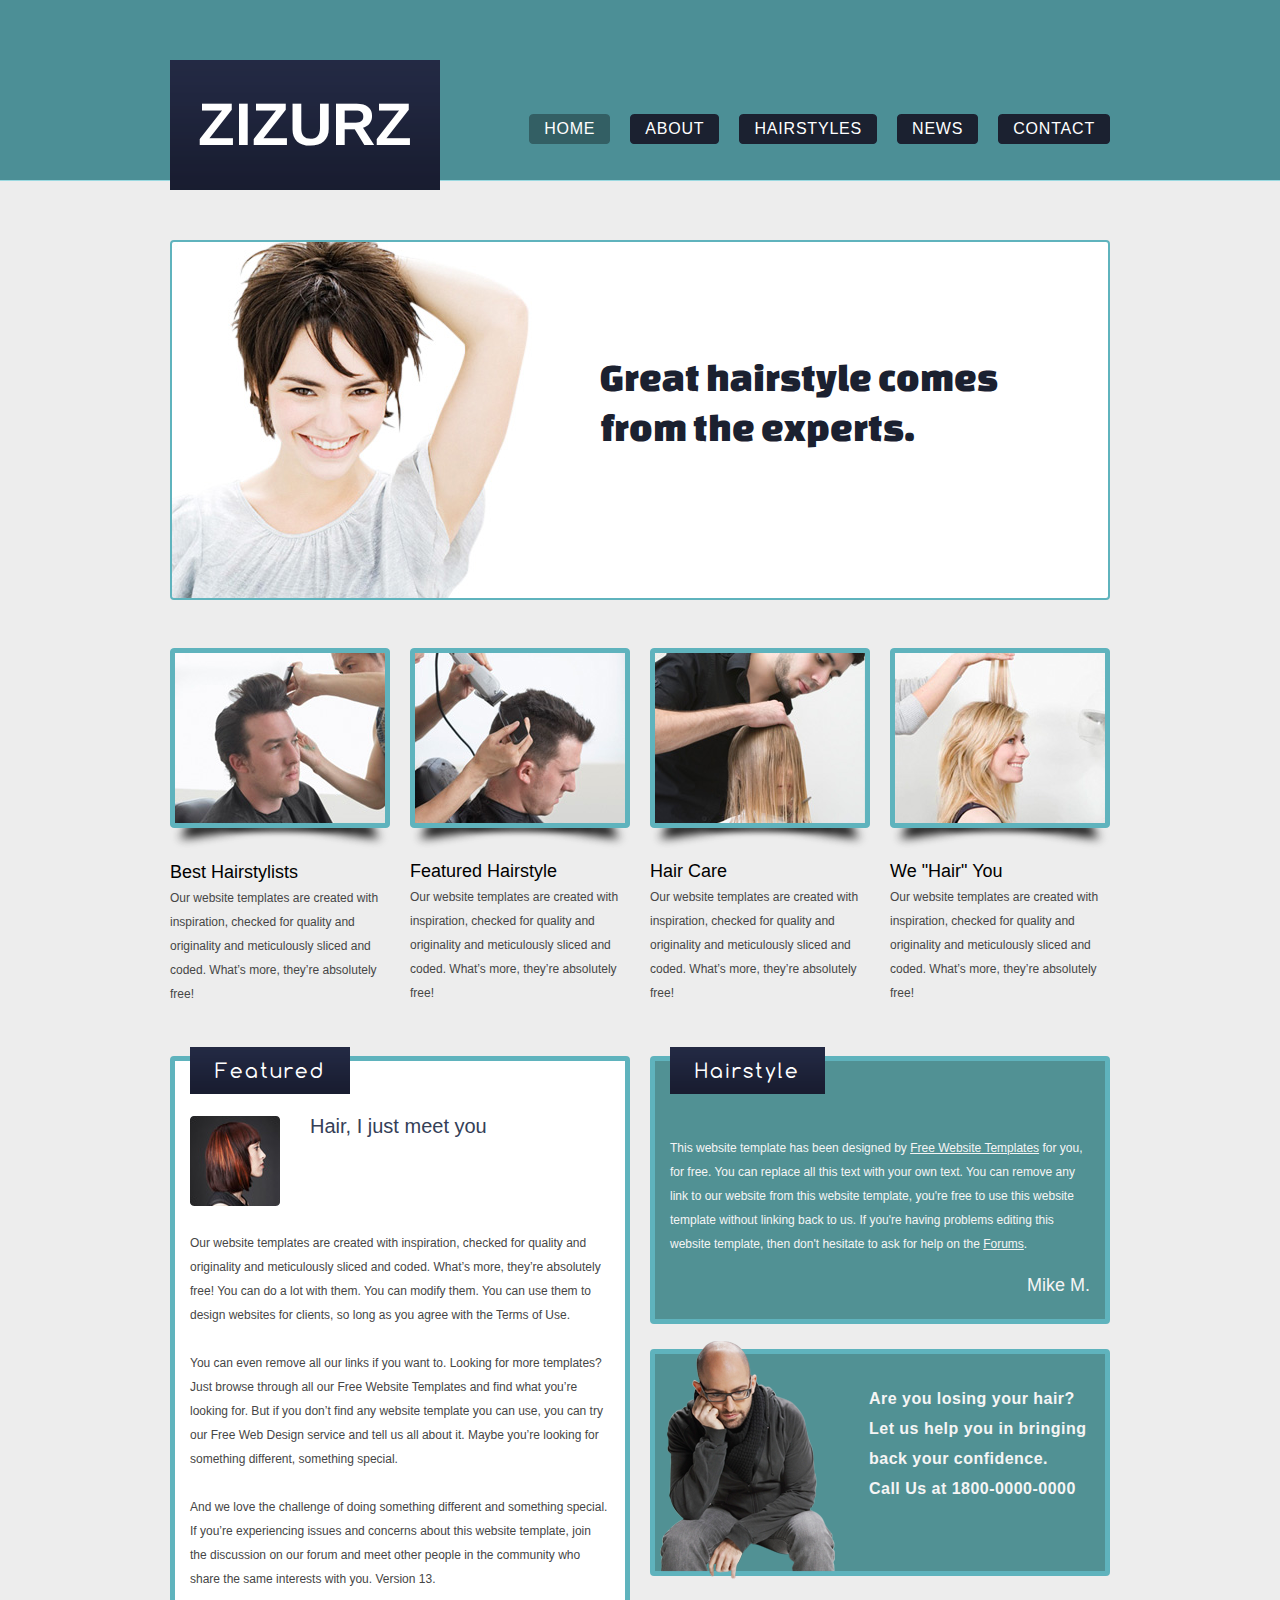
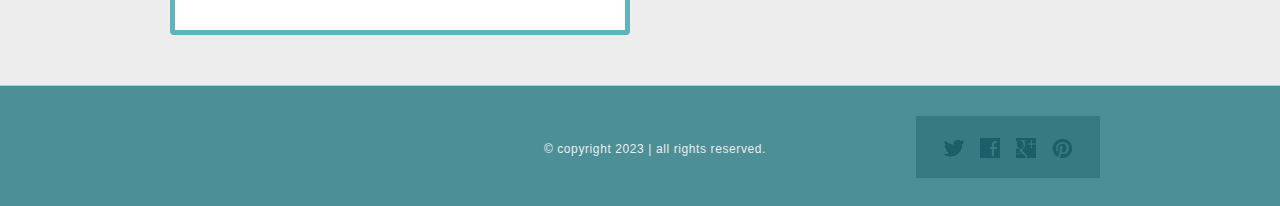
<file: ReviewR/hairstylesalon/index.html>
<!DOCTYPE HTML>
<!-- Website Template by freewebsitetemplates.com -->
<html>
<head>
	<meta charset="UTF-8">
	<title>ZiZurz Website Template</title>
	<link rel="stylesheet" href="css/style.css" type="text/css">
</head>
<body>
	<div id="header">
		<div class="section">
			<div class="logo">
				<a href="index.html">zizurz</a>
			</div>
			<ul>
				<li class="selected">
					<a href="index.html">home</a>
				</li>
				<li>
					<a href="about.html">about</a>
				</li>
				<li>
					<a href="hairstyle.html">hairstyles</a>
				</li>
				<li>
					<a href="news.html">news</a>
				</li>
				<li>
					<a href="contact.html">contact</a>
				</li>
			</ul>
		</div>
		<div class="article">
			<img src="images/great-hairstyle.jpg" alt="">
			<h1>Great hairstyle comes from the experts.</h1>
		</div>
	</div>
	<div id="body">
		<ul>
			<li>
				<a href="hairstyle.html"><img src="images/hairstyle17.jpg" alt=""></a>
				<b>best hairstylists</b>
				<p>
					Our website templates are created with inspiration, checked for quality and originality and meticulously sliced and coded. What’s more, they’re absolutely free!
				</p>
			</li>
			<li>
				<a href="hairstyle.html"><img src="images/hairstyle18.jpg" alt=""></a>
				<b>featured hairstyle</b>
				<p>
					Our website templates are created with inspiration, checked for quality and originality and meticulously sliced and coded. What’s more, they’re absolutely free!
				</p>
			</li>
			<li>
				<a href="hairstyle.html"><img src="images/hairstyle19.jpg" alt=""></a>
				<b>hair care</b>
				<p>
					Our website templates are created with inspiration, checked for quality and originality and meticulously sliced and coded. What’s more, they’re absolutely free!
				</p>
			</li>
			<li>
				<a href="hairstyle.html"><img src="images/hairstyle20.jpg" alt=""></a>
				<b>we "hair" you</b>
				<p>
					Our website templates are created with inspiration, checked for quality and originality and meticulously sliced and coded. What’s more, they’re absolutely free!
				</p>
			</li>
		</ul>
		<div>
			<div class="featured">
				<h2>featured</h2>
				<img src="images/featured.jpg" alt="">
				<h3>Hair, I just meet you</h3>
				<p>
					Our website templates are created with inspiration, checked for quality and originality and meticulously sliced and coded. What’s more, they’re absolutely free! You can do a lot with them. You can modify them. You can use them to design websites for clients, so long as you agree with the Terms of Use.
				</p>
				<p>
					You can even remove all our links if you want to. Looking for more templates? Just browse through all our Free Website Templates and find what you’re looking for. But if you don’t find any website template you can use, you can try our Free Web Design service and tell us all about it. Maybe you’re looking for something different, something special.
				</p>
				<p>
					And we love the challenge of doing something different and something special. If you’re experiencing issues and concerns about this website template, join the discussion on our forum and meet other people in the community who share the same interests with you. Version 13.
				</p>
			</div>
			<div class="section">
				<div class="article">
					<h2>hairstyle</h2>
					<p>
						This website template has been designed by <a href="http://www.freewebsitetemplates.com/">Free Website Templates</a> for you, for free. You can replace all this text with your own text. You can remove any link to our website from this website template, you're free to use this website template without linking back to us. If you're having problems editing this website template, then don't hesitate to ask for help on the <a href="http://www.freewebsitetemplates.com/forums/">Forums</a>.
					</p>
					<a href="#">Mike M.</a>
				</div>
				<div class="newsletter">
					<img src="images/skinhead.png" alt="">
					<p>
						Are you losing your hair? Let us help you in bringing back your confidence. <span>Call Us at 1800-0000-0000</span>
					</p>
				</div>
			</div>
		</div>
	</div>
	<div id="footer">
		<div>
			<div class="connect">
				<a href="http://freewebsitetemplates.com/go/twitter/" id="twitter">twitter</a>
				<a href="http://freewebsitetemplates.com/go/facebook/" id="facebook">facebook</a>
				<a href="http://freewebsitetemplates.com/go/googleplus/" id="googleplus">googleplus</a>
				<a href="http://pinterest.com/fwtemplates/" id="pinterest">pinterest</a>
			</div>
			<p>
				&copy; copyright 2023 | all rights reserved.
			</p>
		</div>
	</div>
</body>
</html>
</file>
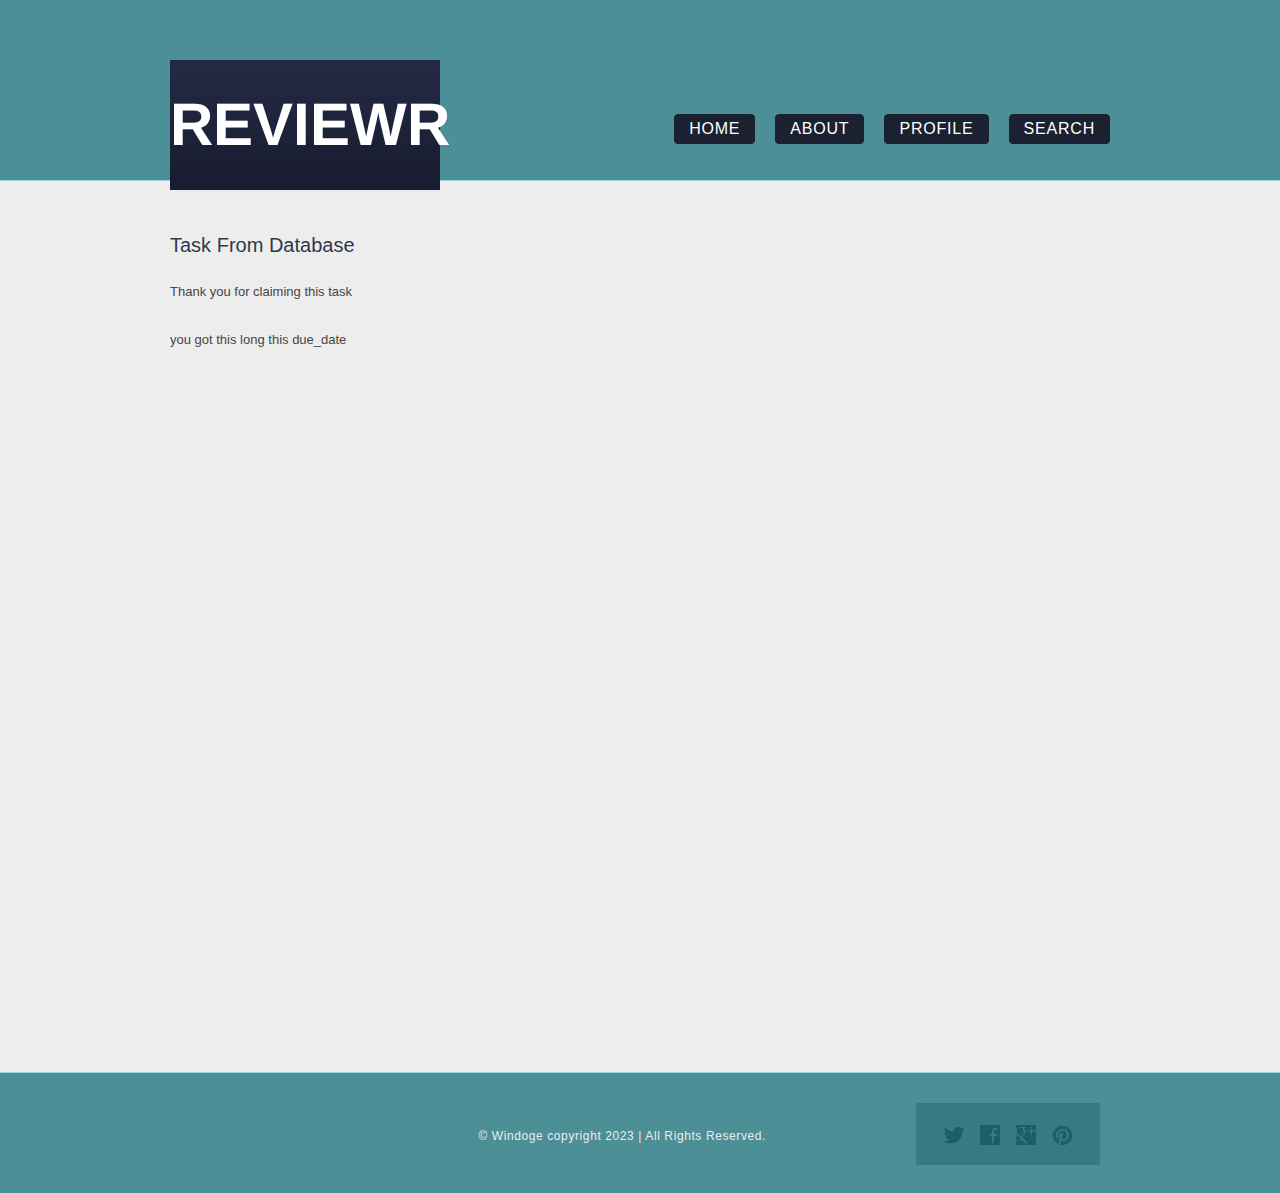
<file: ReviewR/Claimed.html>
<!DOCTYPE html>
<html>
<head>
<meta charset="utf-8" />
<link rel="stylesheet" href="hairstylesalon/css/style.css" type="text/css">
<title>More Details</title>
</head>
<body>
	<div id ="header">
		<div class ="section">
		<div class="logo">
		<a href="index.html">ReviewR</a>
		</div>
		<ul>
			<li>
			<a href="index.html">home</a>
			</li>
			<li>
			<a href="about.html">about</a>
			</li>
			<li>
			<a href="profile.html">profile</a>
			</li>
			<li>
			<a href="Search">Search</a>
			</li>
		</ul>
		</div>
	</div>
	<div id="body">
		<div class = "blog">
			<div class ="content">
				<h3>Task from database</h3>
				<p>Thank you for claiming this task</p>
					<p> you got this long this due_date</p>
					
		</div>
		</div>
	</div>
		<div id="footer">
		<div>
			<div class="connect">
				<a href="http://freewebsitetemplates.com/go/twitter/" id="twitter">twitter</a>
				<a href="https://www.facebook.com/robert.laffan.9?ref=br_rs" id="facebook">facebook</a>
				<a href="http://freewebsitetemplates.com/go/googleplus/" id="googleplus">googleplus</a>
				<a href="http://pinterest.com/fwtemplates/" id="pinterest">pinterest</a>
			</div>
			<p>
				&copy; Windoge copyright 2023 | All Rights Reserved.
			</p>
		</div>
	</div>
		
</body>
</html>
</file>
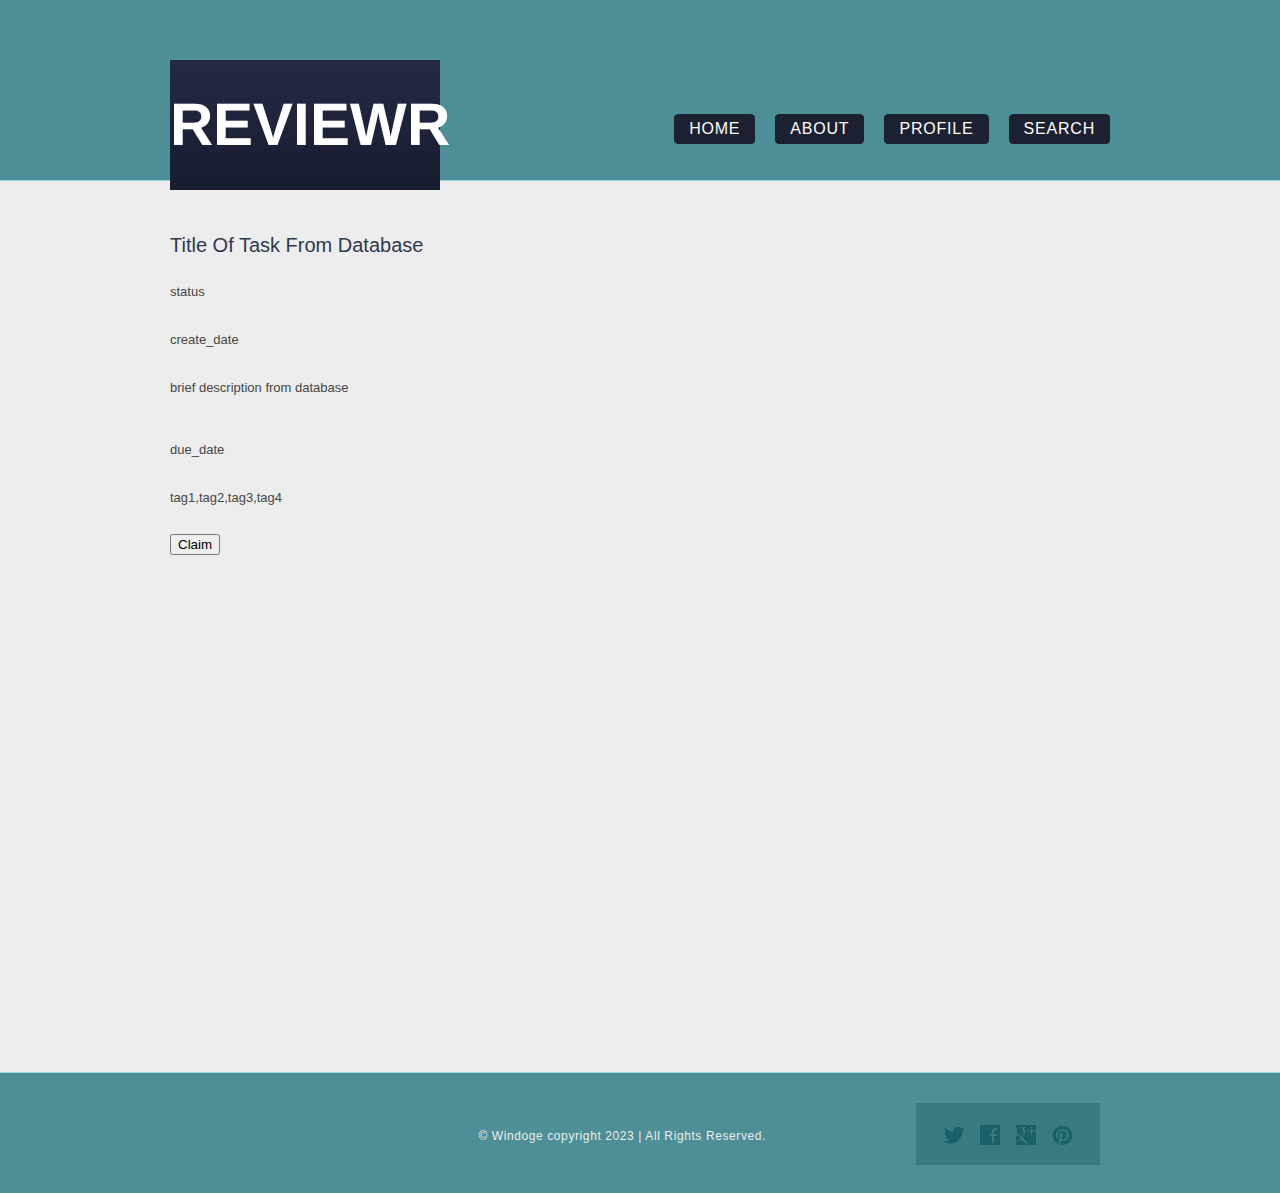
<file: ReviewR/MoreDetails.html>
<!DOCTYPE html>
<html>
<head>
<meta charset="utf-8" />
<link rel="stylesheet" href="hairstylesalon/css/style.css" type="text/css">
<title>More Details</title>
</head>
<body>
	<div id ="header">
		<div class ="section">
		<div class="logo">
		<a href="index.html">ReviewR</a>
		</div>
		<ul>
			<li>
			<a href="index.html">home</a>
			</li>
			<li>
			<a href="about.html">about</a>
			</li>
			<li>
			<a href="profile.html">profile</a>
			</li>
			<li>
			<a href="Search">Search</a>
			</li>
		</ul>
		</div>
	</div>
	<div id="body">
		<div class = "blog">
			<div class ="content">
			<h3>Title of Task from database</h3>
			<p>status</p>
			<p>create_date</p>
			<p>brief description from database</p>
			
			<br>
			<p>due_date</p>
			<p>tag1,tag2,tag3,tag4</p>
			<input name ="Claim" type="submit" value ="Claim">
		</div>
		</div>
	</div>
		<div id="footer">
		<div>
			<div class="connect">
				<a href="http://freewebsitetemplates.com/go/twitter/" id="twitter">twitter</a>
				<a href="https://www.facebook.com/robert.laffan.9?ref=br_rs" id="facebook">facebook</a>
				<a href="http://freewebsitetemplates.com/go/googleplus/" id="googleplus">googleplus</a>
				<a href="http://pinterest.com/fwtemplates/" id="pinterest">pinterest</a>
			</div>
			<p>
				&copy; Windoge copyright 2023 | All Rights Reserved.
			</p>
		</div>
	</div>
		
</body>
</html>
</file>
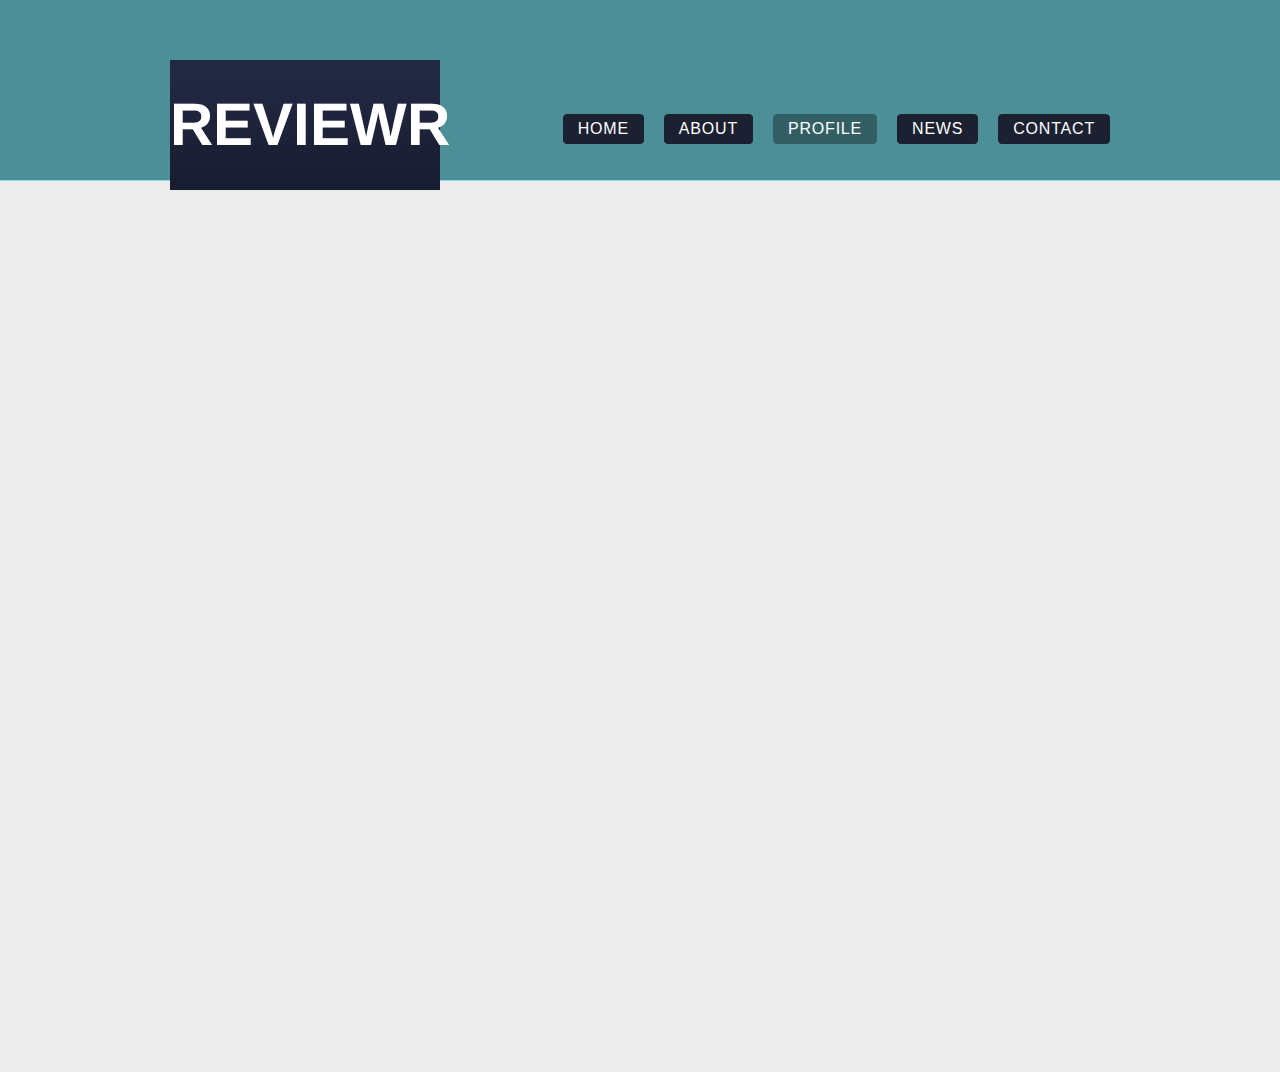
<file: ReviewR/NewFile.html>
<!DOCTYPE html>
<html>
<head>
<meta charset="UTF-8">
<link rel="stylesheet" href="hairstylesalon/css/style.css" type="text/css">
<title>Profile</title>
</head>
<body>
		<div id="header">
		<div class="section">
			<div class="logo">
				<a href="index.html">ReviewR</a>
			</div>
			<ul>
				<li>
					<a href="index.html">home</a>
				</li>
				<li>
					<a href="about.html">about</a>
				</li>
				<li class="selected">
					<a href="hairstyle.html">Profile</a>
				</li>
				<li>
					<a href="news.html">news</a>
				</li>
				<li>
					<a href="contact.html">contact</a>
				</li>
			</ul>
		</div>
	</div>
	<div id ="body">
		<div class="blog">
					
		</div>
	</div>
	
</body>
</html>
</file>
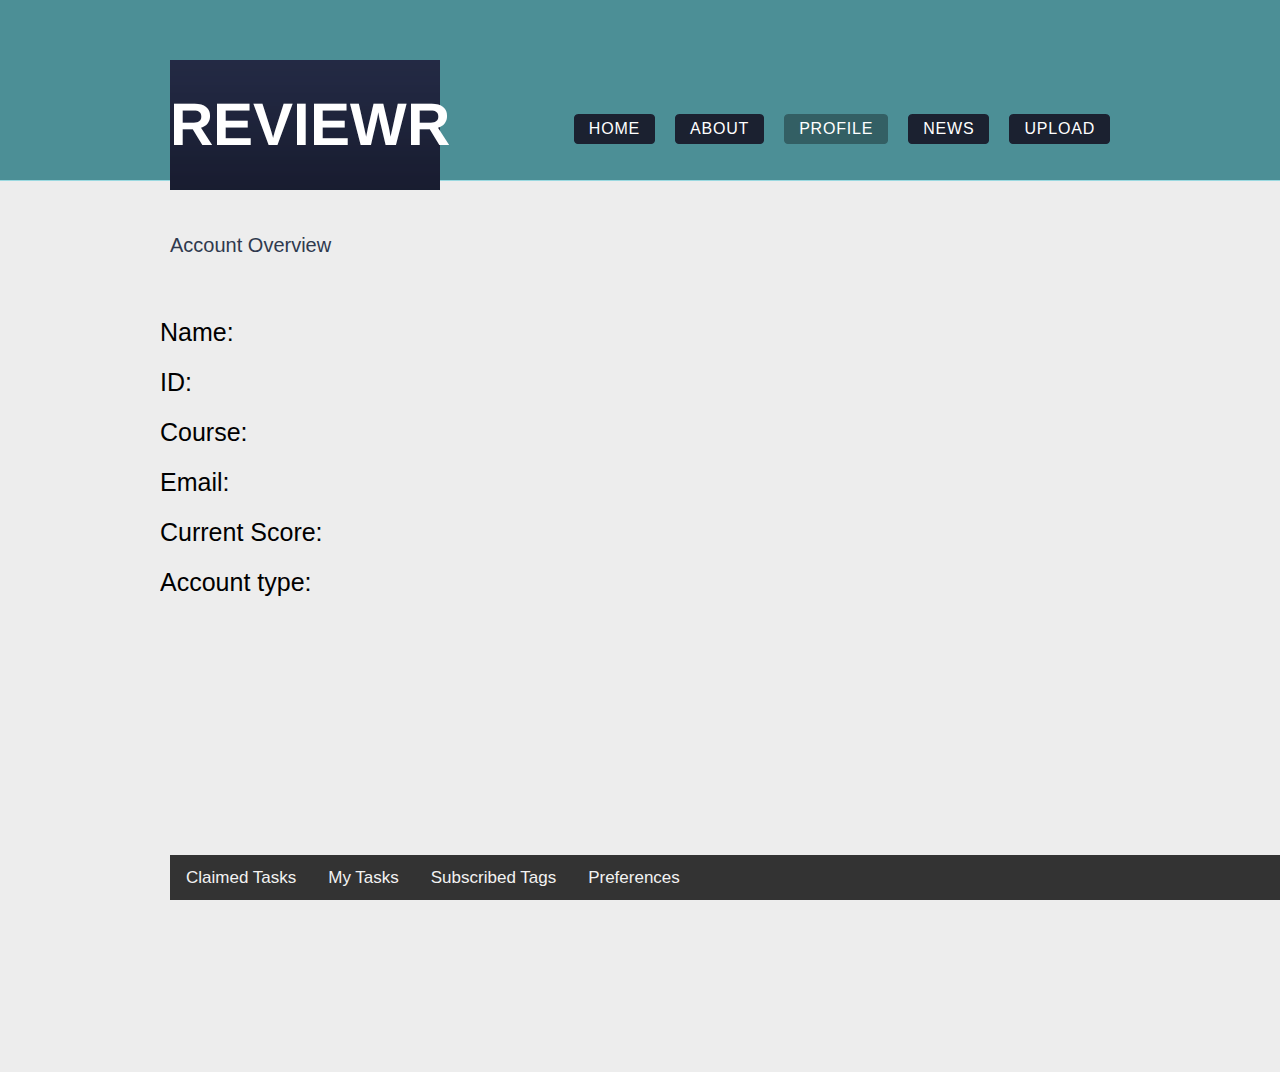
<file: ReviewR/ProfilePage.html>
<!DOCTYPE html>
<html>
<head>
<meta charset="UTF-8">
<link rel="stylesheet" href="hairstylesalon/css/style.css" type="text/css">
<title>Profile</title>
</head>
<body>
		<div id="header">
		<div class="section">
			<div class="logo">
				<a href="index.html">ReviewR</a>
			</div>
			<ul>
				<li>
					<a href="index.html">home</a>
				</li>
				<li>
					<a href="about.html">about</a>
				</li>
				<li class="selected">
					<a href="ProfilePage.html">Profile</a>
				</li>
				<li>
					<a href="news.html">news</a>
				</li>
				<li>
					<a href="UploadPage.html">Upload</a>
				</li>
			</ul>
		</div>
	</div>
	<div id ="body">
		<div class="blog">
			<div class="navbar2">
				  <a href="Profile/ProfilePageTakenTasks.html">Claimed Tasks</a>
				  <a href="#news">My Tasks</a>
				  <a href="#contact">Subscribed Tags</a>
				  <a href="Profile/Preferences.html">Preferences</a>
			</div>
			<h3>Account Overview</h3>
			<p class = "big1">
				Name:
			</p>
			<p class = "big1">
				ID:
			</p>
			<p class = "big1">
				Course:
			</p>
			<p class = "big1">
				Email:
			</p>
			<p class = "big1">
				Current Score:
			</p>
			<p class = "big1">
				Account type:
			</p>
			
		</div>
		</div>
	
</body>
</html>
</file>
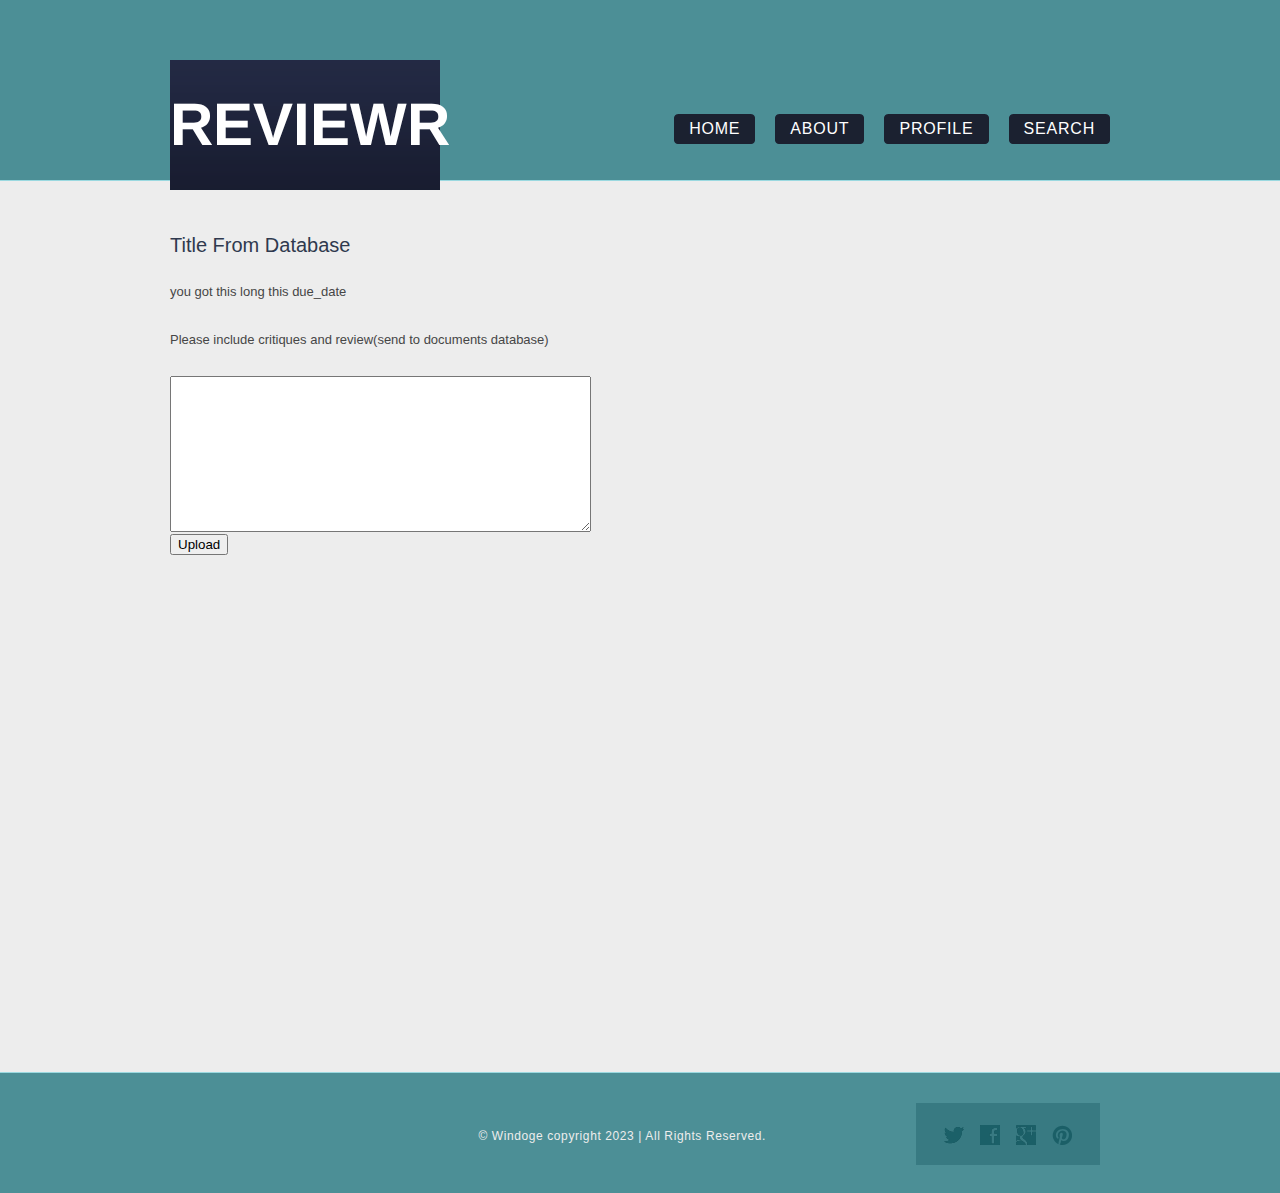
<file: ReviewR/ReviewTask.html>
<!DOCTYPE html>
<html>
<head>
<meta charset="utf-8" />
<link rel="stylesheet" href="hairstylesalon/css/style.css" type="text/css">
<title>Review</title>
</head>
<body>
	<div id ="header">
		<div class ="section">
		<div class="logo">
		<a href="index.html">ReviewR</a>
		</div>
		<ul>
			<li>
			<a href="index.html">home</a>
			</li>
			<li>
			<a href="about.html">about</a>
			</li>
			<li>
			<a href="profile.html">profile</a>
			</li>
			<li>
			<a href="Search">Search</a>
			</li>
		</ul>
		</div>
	</div>
	<div id="body">
		<div class = "blog">
			<div class ="content">
				<h3>Title from database</h3>
					<p> you got this long this due_date</p>
					<p>Please include critiques and review(send to documents database)</p>
					<form action = "review.php" method = "post">
					<textarea rows ="10" cols="50">
					</textarea>
					<br>
					<input name ="Upload" type="submit" value ="Upload">
					</form>
		</div>
		</div>
	</div>
		<div id="footer">
		<div>
			<div class="connect">
				<a href="http://freewebsitetemplates.com/go/twitter/" id="twitter">twitter</a>
				<a href="https://www.facebook.com/robert.laffan.9?ref=br_rs" id="facebook">facebook</a>
				<a href="http://freewebsitetemplates.com/go/googleplus/" id="googleplus">googleplus</a>
				<a href="http://pinterest.com/fwtemplates/" id="pinterest">pinterest</a>
			</div>
			<p>
				&copy; Windoge copyright 2023 | All Rights Reserved.
			</p>
		</div>
	</div>
		
</body>
</html>
</file>
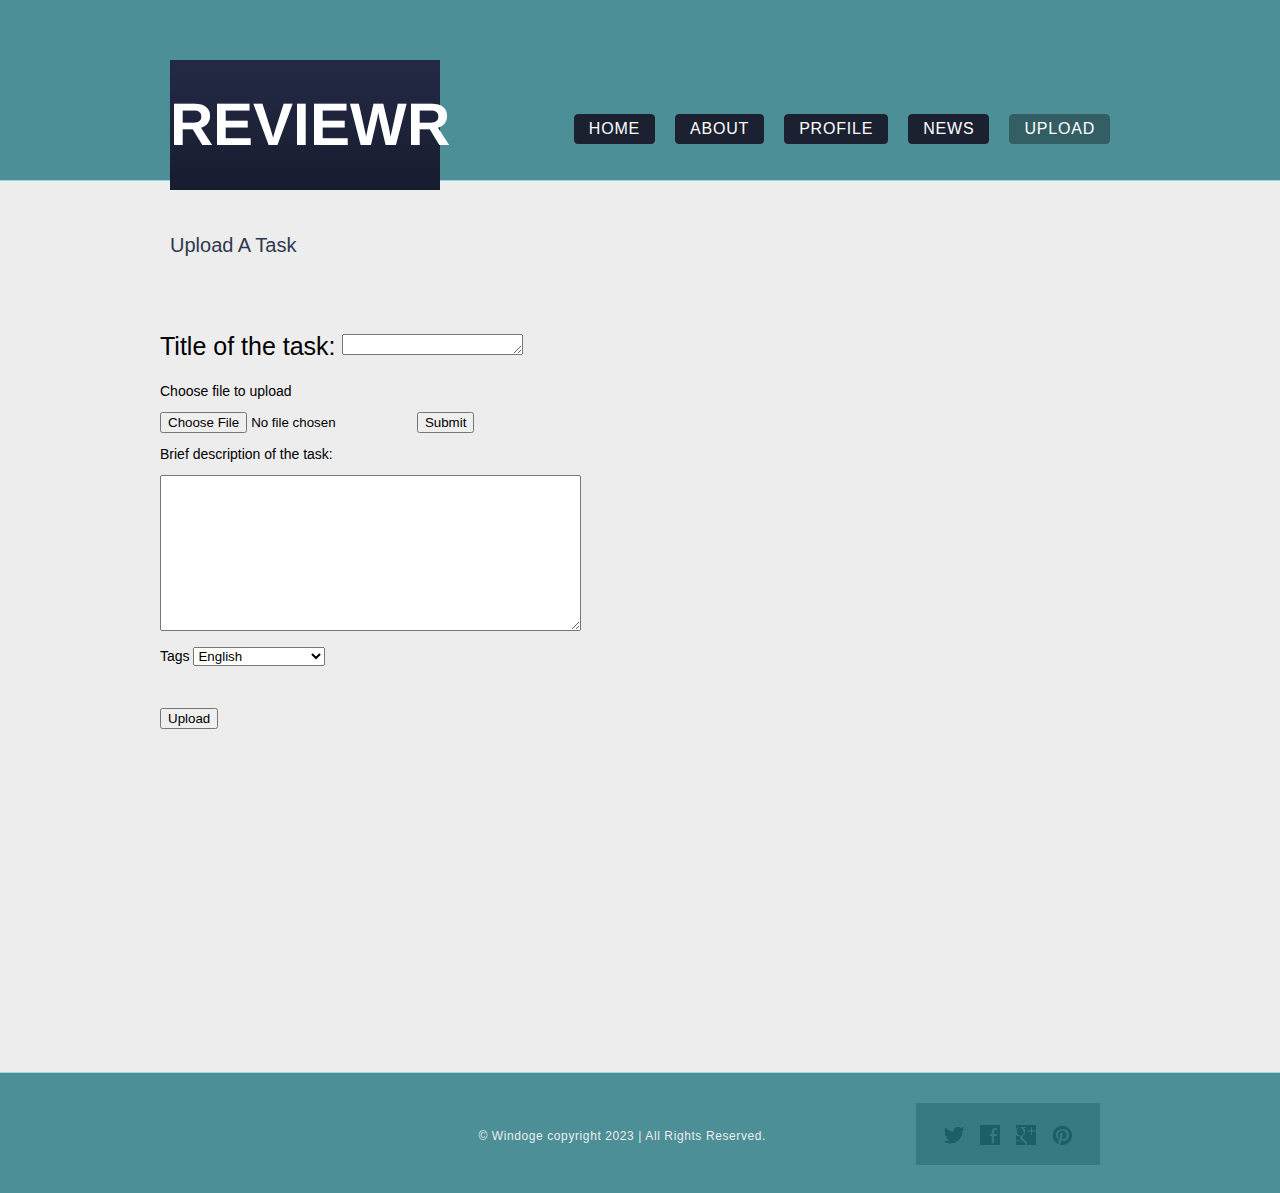
<file: ReviewR/UploadPage.html>
<!DOCTYPE html>
<html>
<head>
<meta charset="UTF-8">
<link rel="stylesheet" href="hairstylesalon/css/style.css" type="text/css">
<title>Upload</title>
</head>
<body>
		<div id="header">
		<div class="section">
			<div class="logo">
				<a href="index.html">ReviewR</a>
			</div>
			<ul>
				<li>
					<a href="index.html">home</a>
				</li>
				<li>
					<a href="about.html">about</a>
				</li>
				<li >
					<a href="ProfilePage.html">Profile</a>
				</li>
				<li>
					<a href="news.html">news</a>
				</li>
				<li class="selected">
					<a href="UploadPage.html">Upload</a>
				</li>
			</ul>
		</div>
	</div>
	<div id ="body">
		<div class="blog">
		<h3>Upload a Task</h3>
		<br>
		<form action ="page.php" method ="post">
		<p class="big1"> Title of the task: <textarea rows ="1" cols="20">
		</textarea></p>
		<p> Choose file to upload</p>
  <input type="file" name="pic" accept="file/*">
  <input type="submit">
		<p> Brief description of the task:</p>
		<textarea rows ="10" cols="50">
		</textarea>
		<p> Tags
				<select>
				  <option value="English">English</option>
				  <option value="Irish">Irish</option>
				  <option value="Computer Science">Computer Science</option>
				  <option value="Business">Business</option>
				</select>
		</p>
		<br>
		<br>
		<input name ="Upload" type="submit" value ="Upload">
		</form>
					
		</div>
	</div>
	<div id="footer">
		<div>
			<div class="connect">
				<a href="http://freewebsitetemplates.com/go/twitter/" id="twitter">twitter</a>
				<a href="https://www.facebook.com/robert.laffan.9?ref=br_rs" id="facebook">facebook</a>
				<a href="http://freewebsitetemplates.com/go/googleplus/" id="googleplus">googleplus</a>
				<a href="http://pinterest.com/fwtemplates/" id="pinterest">pinterest</a>
			</div>
			<p>
				&copy; Windoge copyright 2023 | All Rights Reserved.
			</p>
		</div>
	</div>
</body>
</html>
</file>
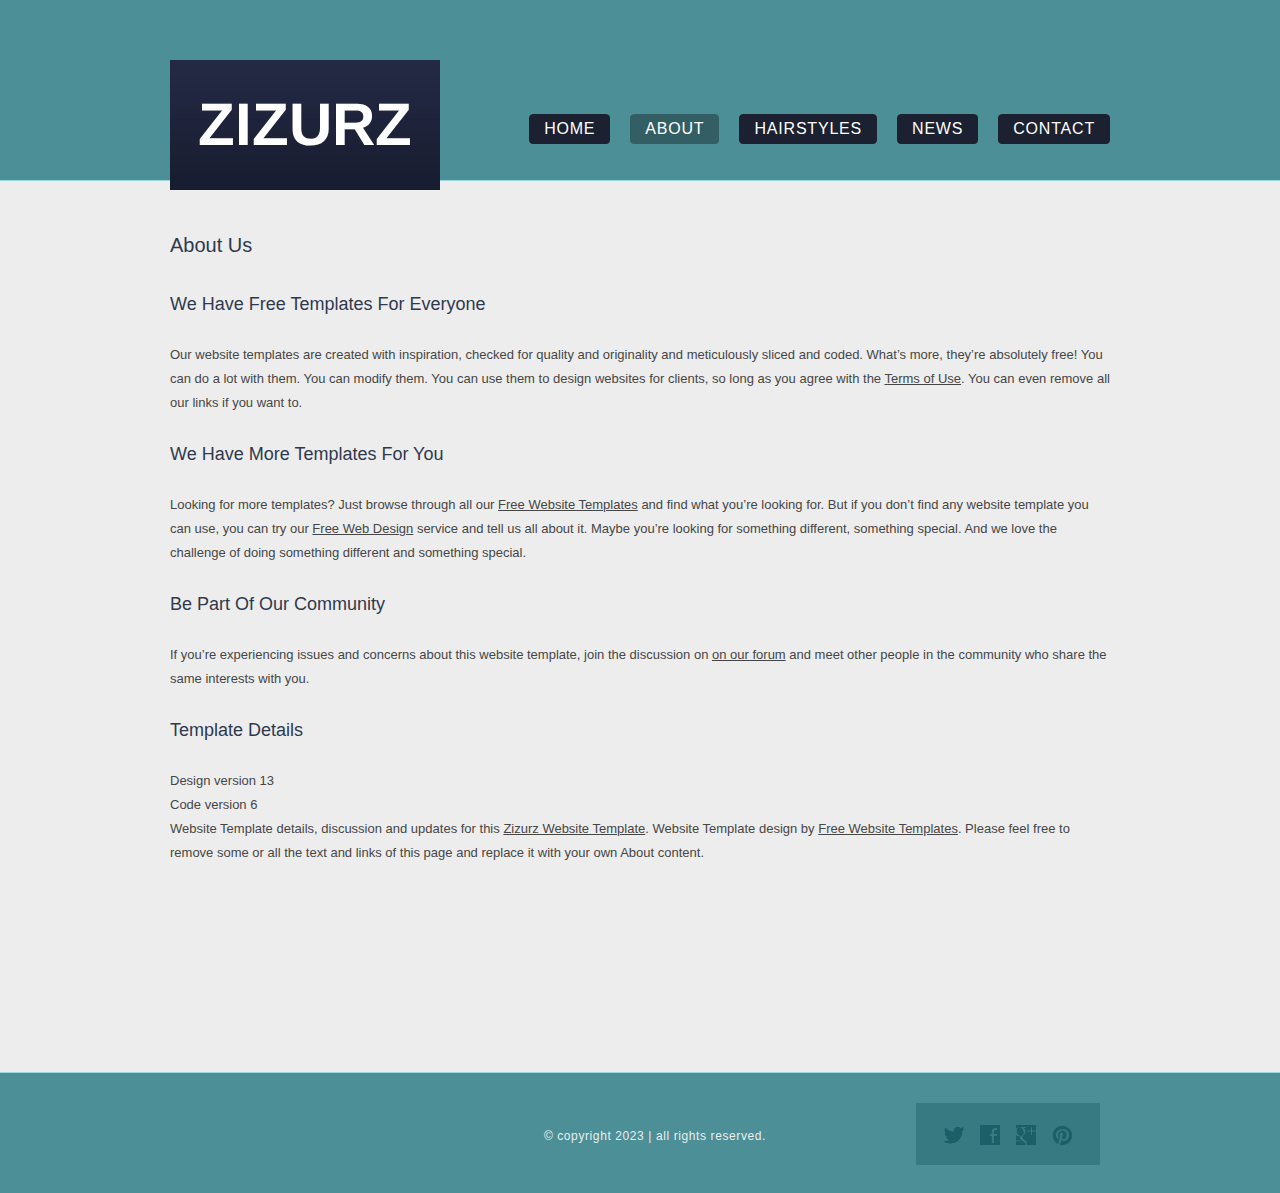
<file: ReviewR/hairstylesalon/about.html>
<!DOCTYPE HTML>
<!-- Website Template by freewebsitetemplates.com -->
<html>
<head>
	<meta charset="UTF-8">
	<title>About - ZiZurz Website Template</title>
	<link rel="stylesheet" href="css/style.css" type="text/css">
</head>
<body>
	<div id="header">
		<div class="section">
			<div class="logo">
				<a href="index.html">zizurz</a>
			</div>
			<ul>
				<li>
					<a href="index.html">home</a>
				</li>
				<li class="selected">
					<a href="about.html">about</a>
				</li>
				<li>
					<a href="hairstyle.html">hairstyles</a>
				</li>
				<li>
					<a href="news.html">news</a>
				</li>
				<li>
					<a href="contact.html">contact</a>
				</li>
			</ul>
		</div>
	</div>
	<div id="body">
		<h3>about us</h3>
		<b>We Have Free Templates for Everyone</b>
		<p>
			Our website templates are created with inspiration, checked for quality and originality and meticulously sliced and coded. What’s more, they’re absolutely free! You can do a lot with them. You can modify them. You can use them to design websites for clients, so long as you agree with the <a href="http://www.freewebsitetemplates.com/about/terms/">Terms of Use</a>. You can even remove all our links if you want to.
		</p>
		<b>We Have More Templates for You</b>
		<p>
			Looking for more templates? Just browse through all our <a href="http://www.freewebsitetemplates.com/">Free Website Templates</a> and find what you’re looking for. But if you don’t find any website template you can use, you can try our <a href="http://www.freewebsitetemplates.com/freewebdesign/">Free Web Design</a> service and tell us all about it. Maybe you’re looking for something different, something special. And we love the challenge of doing something different and something special.
		</p>
		<b>Be Part of Our Community</b>
		<p>
			If you’re experiencing issues and concerns about this website template, join the discussion on <a href="http://www.freewebsitetemplates.com/forums/">on our forum</a> and meet other people in the community who share the same interests with you.
		</p>
		<b>Template details</b>
		<p>
			Design version 13<br>Code version 6<br>Website Template details, discussion and updates for this <a href="http://www.freewebsitetemplates.com/discuss/hairstylesalon/">Zizurz Website Template</a>. Website Template design by <a href="http://www.freewebsitetemplates.com/">Free Website Templates</a>. Please feel free to remove some or all the text and links of this page and replace it with your own About content.
		</p>
	</div>
	<div id="footer">
		<div>
			<div class="connect">
				<a href="http://freewebsitetemplates.com/go/twitter/" id="twitter">twitter</a>
				<a href="http://freewebsitetemplates.com/go/facebook/" id="facebook">facebook</a>
				<a href="http://freewebsitetemplates.com/go/googleplus/" id="googleplus">googleplus</a>
				<a href="http://pinterest.com/fwtemplates/" id="pinterest">pinterest</a>
			</div>
			<p>
				&copy; copyright 2023 | all rights reserved.
			</p>
		</div>
	</div>
</body>
</html>
</file>
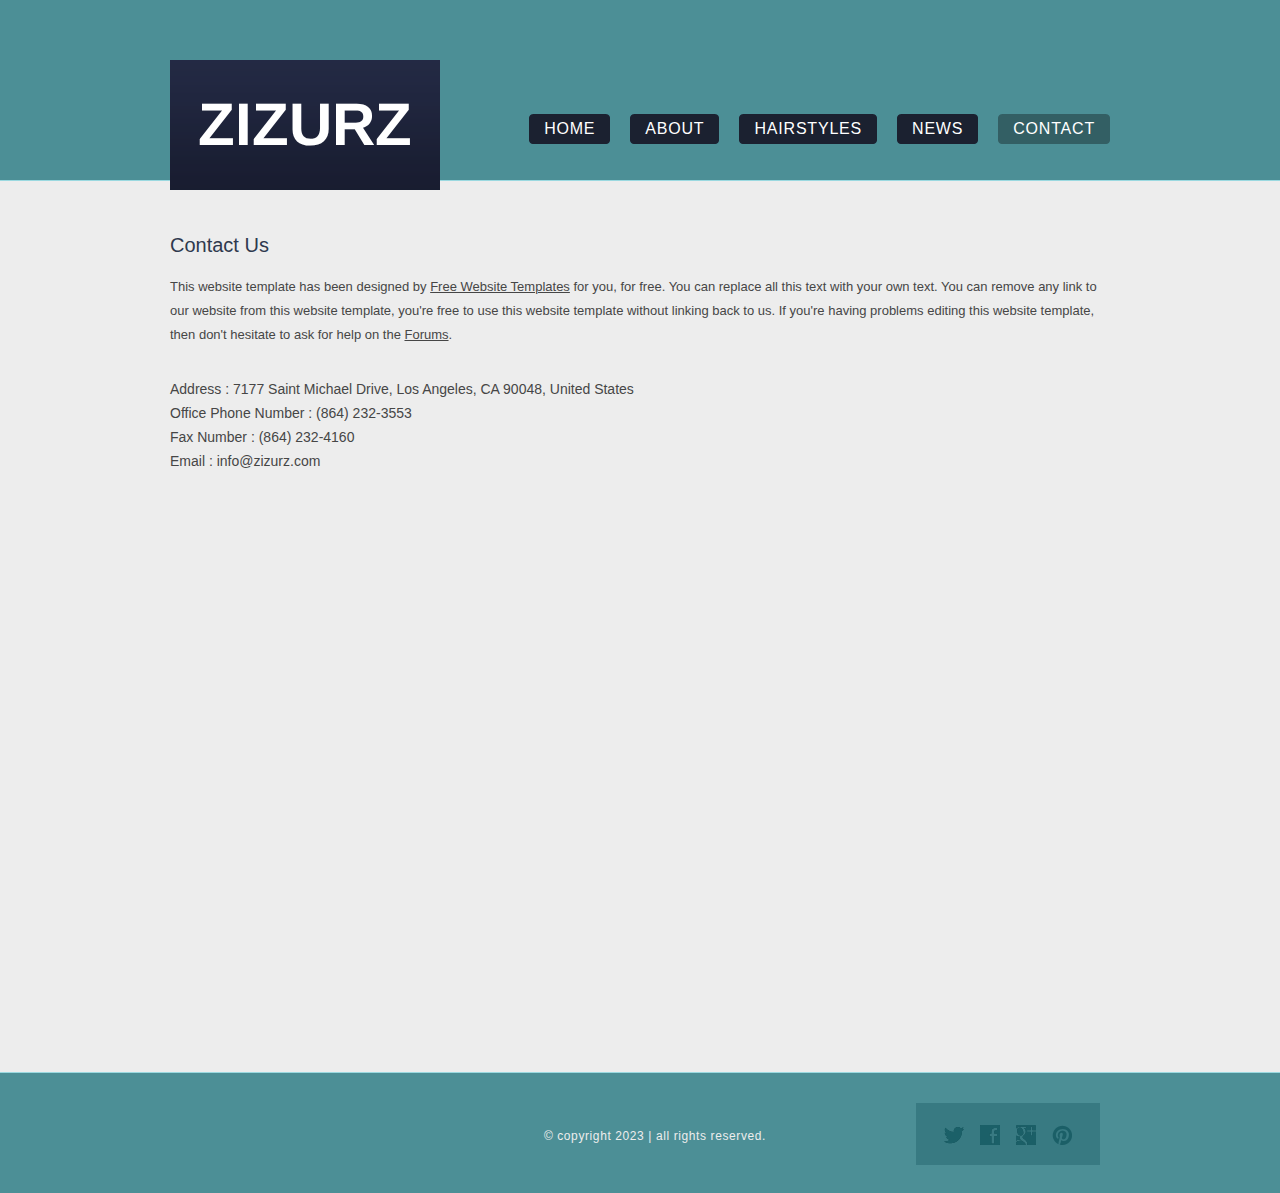
<file: ReviewR/hairstylesalon/contact.html>
<!DOCTYPE HTML>
<!-- Website Template by freewebsitetemplates.com -->
<html>
<head>
	<meta charset="UTF-8">
	<title>Contact - ZiZurz Website Template</title>
	<link rel="stylesheet" href="css/style.css" type="text/css">
</head>
<body>
	<div id="header">
		<div class="section">
			<div class="logo">
				<a href="index.html">zizurz</a>
			</div>
			<ul>
				<li>
					<a href="index.html">home</a>
				</li>
				<li>
					<a href="about.html">about</a>
				</li>
				<li>
					<a href="hairstyle.html">hairstyles</a>
				</li>
				<li>
					<a href="news.html">news</a>
				</li>
				<li class="selected">
					<a href="contact.html">contact</a>
				</li>
			</ul>
		</div>
	</div>
	<div id="body">
		<div class="article">
			<h3>contact us</h3>
			<p>
				This website template has been designed by <a href="http://www.freewebsitetemplates.com/">Free Website Templates</a> for you, for free. You can replace all this text with your own text. You can remove any link to our website from this website template, you're free to use this website template without linking back to us. If you're having problems editing this website template, then don't hesitate to ask for help on the <a href="http://www.freewebsitetemplates.com/forums/">Forums</a>.
			</p>
			<ul>
				<li>
					<span>Address :</span> 7177 Saint Michael Drive, Los Angeles, CA 90048, United States
				</li>
				<li>
					<span>Office Phone Number :</span> (864) 232-3553
				</li>
				<li>
					<span>Fax Number :</span> (864) 232-4160
				</li>
				<li>
					<span>Email :</span> <a href="http://www.freewebsitetemplates.com/misc/contact">info@zizurz.com</a>
				</li>
			</ul>
		</div>
	</div>
	<div id="footer">
		<div>
			<div class="connect">
				<a href="http://freewebsitetemplates.com/go/twitter/" id="twitter">twitter</a>
				<a href="http://freewebsitetemplates.com/go/facebook/" id="facebook">facebook</a>
				<a href="http://freewebsitetemplates.com/go/googleplus/" id="googleplus">googleplus</a>
				<a href="http://pinterest.com/fwtemplates/" id="pinterest">pinterest</a>
			</div>
			<p>
				&copy; copyright 2023 | all rights reserved.
			</p>
		</div>
	</div>
</body>
</html>
</file>
<file: ReviewR/hairstylesalon/css/style.css>
/*Website Template by freewebsitetemplates.com*/
@font-face {
	font-family: 'Arimo-Bold';
	src: url('../fonts/Arimo-Bold/Arimo-Bold.eot');
	src: url('../fonts/Arimo-Bold/Arimo-Bold.woff') format('woff'), url('../fonts/Arimo-Bold/Arimo-Bold.ttf') format('truetype'), url('../fonts/Arimo-Bold/Arimo-Bold.svg') format('svg');
}
@font-face {
	font-family: 'ChangaOne';
	src: url('../fonts/ChangaOne/ChangaOne-Regular.eot');
	src: url('../fonts/ChangaOne/ChangaOne-Regular.woff') format('woff'), url('../fonts/ChangaOne/ChangaOne-Regular.ttf') format('truetype'), url('../fonts/ChangaOne/ChangaOne-Regular.svg') format('svg');
}
@font-face {
	font-family: 'Comfortaa-Regular';
	src: url('../fonts/Comfortaa/Comfortaa-Regular.eot');
	src: url('../fonts/Comfortaa/Comfortaa-Regular.woff') format('woff'), url('../fonts/Comfortaa/Comfortaa-Regular.ttf') format('truetype'), url('../fonts/Comfortaa/Comfortaa-Regular.svg') format('svg');
}
body {
	background: #ededed url(../images/bg-header.gif) repeat-x top center;
	line-height: 1;
	font-size: 14px;
	font-family: Arial, Helvetica, sans-serif;
	margin: 0;
	padding: 0;
}

#header {
	margin: 0 auto;
	padding: 0;
	width: 960px;
}
#header .section {
	margin: 0;
	padding: 0;
	overflow: hidden;
}
#header .section .logo {
	float: left;
	margin: 0;
	padding: 60px 0 0 10px;
	width: 324px;
}
#header .section .logo a {
	background: url(../images/bg-logo.png) repeat-x top left;
	color: #fff;
	display: block;
	font-family: 'Arimo-Bold';
	font-size: 60px;
	font-weight: normal;
	height: 130px;
	line-height: 130px;
	margin: 0;
	padding: 0;
	text-align:center;
	text-decoration: none;
	text-transform: uppercase;
	width: 270px;
}
#header .section ul {
	display: inline-block;
	float: right;
	margin: 0;
	overflow: hidden;
	padding: 114px 0 0;
}
#header .section ul li {
	background: url(../images/bg-nav-right.gif) no-repeat top right;
	display: inline-block;
	float: left;
	list-style: none;
	margin: 0 10px;
	padding: 0;
}
#header .section ul li a {
	background: url(../images/bg-nav-left.gif) no-repeat top left;
	color: #fff;
	display: inline-block;
	font-size: 16px;
	height: 30px;
	letter-spacing: 0.05em;
	line-height: 30px;
	margin: 0;
	padding: 0 15px;
	text-align: center;
	text-decoration: none;
	text-transform: uppercase;
}
#header .section ul li a:hover {
	color: #ccc;
}
#header .section ul li.selected {
	background: url(../images/bg-nav-right-selected.gif) no-repeat top right;
}
#header .section ul li.selected a {
	background: url(../images/bg-nav-left-selected.gif) no-repeat top left;
}
#header .article {
	background: #fff;
	border: 2px solid #5fb3bd;
	border-radius: 4px;
	margin: 50px auto 28px;
	overflow: hidden;
	padding: 0;
	width: 936px;
}
#header .article img {
	display: block;
	float: left;
	margin: 0 50px 0 0;
	padding: 0;
}
#header .article h1 {
	color: #1b2130;
	font-family: 'ChangaOne';
	font-size: 40px;
	font-weight: normal;
	margin: 0;
	line-height: 50px;
	padding: 110px 30px 30px;
}
#body {
	margin: 0 auto;
	min-height: 812px;
	padding: 20px 0 50px;
	width: 960px;
}
#body > ul {
	margin: 0;
	overflow: hidden;
	padding: 0;
}
#body > ul li {
	float: left;
	list-style: none;
	margin: 0 10px;
	padding: 0;
	width: 220px;
}
#body > ul li > a {
	background: url(../images/frame.png) no-repeat center top;
	display: block;
	margin: 0;
	padding: 5px 5px 29px;
}
#body > ul li > a:hover {
	opacity: 0.9;
}
#body > ul li > a img {
	border: 0;
	display: block;
	margin: 0;
	padding: 0;
}
#body > ul li b {
	color: #000;
	display: block;
	font-size: 18px;
	font-weight: normal;
	margin: 0;
	padding: 10px 0 5px;
	text-transform: capitalize;
}
#body > ul li p {
	color: #464646;
	font-size: 12px;
	line-height: 24px;
	margin: 0;
	padding: 0;
}
#body > ul li p a {
	color: #464646;
	text-decoration: underline;
}
#body > ul li p a:hover {
	color: #252525;
}
#body > div {
	margin: 0;
	overflow: hidden;
	padding: 50px 0 0;
}
#body > .more {
	color: #464646;
	display: block;
	font-size: 13px;
	margin: 0 auto;
	padding: 0;
	text-align: center;
	text-decoration: underline;
	text-transform: capitalize;
	width: 80px;
}
#body > .more:hover {
	color: #4a8b92;
}
#body h2 {
	background: url(../images/bg-featured.png) repeat-x;
	color: #fff;
	font-family: 'Comfortaa-Regular';
	font-size: 20px;
	font-weight: normal;
	height: 47px;
	letter-spacing: 0.1em;
	left: 15px;
	line-height: 47px;
	margin: 0;
	padding: 0 25px;
	position: absolute;
	text-transform: capitalize;
	top: -14px;
}
#body h3 {
	color: #2f394e;
	margin: 0;
	padding: 0;
	font-size: 20px;
	font-weight: normal;
	margin: 0;
	padding: 25px 10px 40px;
	text-transform: capitalize;
}
#body > b {
	color: #2f394e;
	display: inline-block;
	font-size: 18px;
	font-weight: normal;
	margin: 0;
	padding: 0 10px;
	text-transform: capitalize;
}
#body > p {
	color: #464646;
	font-size: 13px;
	line-height: 24px;
	margin: 0;
	padding: 30px 10px;
}
#body > p a {
	color: #464646;
	text-decoration: underline;
}
#body > p a:hover {
	color: #252525;
}
#body div div {
	float: left;
	margin: 0 10px;
	padding: 0;
}
#body div .featured {
	background: #fff;
	border: 5px solid #5fb3bd;
	border-radius: 4px;
	min-height: 450px;
	padding: 45px 15px 15px;
	position: relative;
	width: 420px;
}
#body div .featured h2 {
	text-align: center;
}
#body div .featured h3 {
	color: #354057;
	font-size: 20px;
	font-weight: normal;
	margin: 0;
	padding: 10px 0 0;
	text-transform: none;
}
#body div .featured img {
	display: block;
	float: left;
	margin: 10px 30px 25px 0;
	padding: 0;
}
#body div .featured p {
	clear: both;
	color: #464646;
	font-size: 12px;
	line-height: 24px;
	margin: 0 0 24px;
	padding: 0;
}
#body div .featured p a {
	color: #464646;
}
#body div .featured p a:hover {
	color: #252525;
}
#body div .section {
	width: 460px;
}
#body div .section div {
	background: #519194;
	border: 5px solid #5fb3bd;
	border-radius: 4px;
	float: none;
	margin: 0;
	padding: 0 15px;
	position: relative;
}
#body div .section .article {
	height: 183px;
	margin-bottom: 25px;
	padding: 55px 15px 20px;
	text-align: right;
}
#body div .section .article h2 {
	text-align: left;
}
#body div .section .article h2 a {
	background: url(../images/icons.png) no-repeat 0 10px;
	display: inline-block;
	height: 40px;
	margin: 0;
	padding: 0;
	text-indent: -99999px;
	width: 31px;
}
#body div .section .article p {
	color: #f5f5f5;
	font-size: 12px;
	line-height: 24px;
	margin: 0;
	padding: 20px 0px;
	text-align: left;
}
#body div .section .article p a {
	color: #f5f5f5;
	text-decoration: underline;
}
#body div .section .article p a:hover {
	color: #97d0d3;
}
#body div .section .article > a {
	color: #f5f5f5;
	font-size: 18px;
	text-decoration: none;
}
#body div .section .article > a:hover {
	color: #97d0d3;
}
#body div .section .newsletter {
	height: 168px;
	padding: 30px 15px 19px 214px;
	position: relative;
}
#body div .section .newsletter img {
	display: block;
	left: 0;
	margin: 0;
	padding: 0;
	position: absolute;
	top: -13px;
	z-index: 5;
}
#body div .section .newsletter p {
	color: #f5f5f5;
	font-size: 16px;
	font-weight: bold;
	letter-spacing: 0.03em;
	line-height: 30px;
	margin: 0;
	padding: 0;
}
#body div .section .newsletter p span {
	display: block;
}
#body div .section .newsletter form {
	margin: 0;
	overflow: hidden;
	padding: 0;
}
#body div .section .newsletter form span {
	color: #f5f5f5;
	clear: both;
	display: block;
	font-size: 14px;
	letter-spacing: 0.01em;
	line-height: 30px;
	margin: 0;
	padding: 0 0 4px;
	text-transform: capitalize;
	text-shadow: 0 -1px 0 #285f62;
}
#body div .section .newsletter form input {
	background: url(../images/interface.png) no-repeat;
	border: 0;
	display: block;
	float: left;
	height: 30px;
	margin: 0;
	padding: 0;
}
#body div .section .newsletter form #email {
	background-position: -399px -72px;
	color: #68a7aa;
	font-family: Arial, Helvetica, sans-serif;
	font-size: 12px;
	font-style: italic;
	line-height: 30px;
	padding: 0 5px;
	text-align: center;
	width: 130px;
}
#body div .section .newsletter form #send {
	background-position: -399px -110px;
	text-indent: -99999px;
	width: 80px;
}
#body > .article {
	margin: 0;
	padding: 0;
}
#body > .article b {
	color: #2f394e;
	display: inline-block;
	font-weight: normal;
	margin: 0;
	padding: 0 10px 15px;
	text-transform: capitalize;
}
#body > .article p {
	color: #464646;
	font-size: 13px;
	line-height: 24px;
	margin: 0;
	padding: 0 10px;
}
#body > .article p a {
	color: #464646;
	text-decoration: underline;
}
#body > .article p a:hover {
	color: #252525;
}
#body > .article ul {
	margin: 0;
	padding: 30px 0 30px 10px;
}
#body > .article ul li {
	color: #464646;
	line-height: 24px;
	list-style: none;
	margin: 0;
	padding: 0;
}
#body > .article ul li a {
	color: #464646;
	text-decoration: none;
}
#body > .article ul li a:hover {
	color: #252525;
}
#body > .article h3 {
	padding-bottom: 20px;
}
#body .blog {
	padding: 0;
}
#body .content {
	float: left;
	margin: 0 35px 0 10px;
	padding: 0;
	width: 585px;
}
#body .content h3 {
	padding-bottom: 25px;
	padding-left: 0;
}
#body .content p {
	color: #464646;
	font-size: 13px;
	line-height: 24px;
	margin: 0;
	padding: 0 0 24px;
}
#body .content p a {
	color: #464646;
	text-decoration: underline;
}
#body .content p a:hover {
	color: #252525;
}
#body .sidebar {
	background: url(../images/bg-sidebar.jpg) repeat-y top left;
	float: right;
	margin: 0 10px 82px 0;
	padding: 0;
	width: 320px;
}
#body .sidebar h3 {
	background: url(../images/bg-sidebar-heading.jpg) no-repeat 0 0;
	color: #2f394e;
	font-family: 'Comfortaa-Regular';
	font-size: 20px;
	font-weight: normal;
	letter-spacing: 0.1em;
	margin: 0;
	padding: 25px 10px;
	text-align: center;
	text-transform: capitalize;
}
#body .sidebar ul {
	background: url(../images/bg-sidebar-footer.jpg) no-repeat bottom left;
	margin: 0;
	padding: 0 20px 50px;
}
#body .sidebar ul li {
	list-style: none;
	margin: 0;
	padding: 0 0 24px;
}
#body .sidebar ul li span {
	color: #2f394e;
	display: block;
	font-size: 16px;
	font-weight: bold;
	letter-spacing: 0.01em;
	line-height: 24px;
	margin: 0;
	padding: 0;
}
#body .sidebar ul li span a {
	color: #2f394e;
	text-decoration: none;
}
#body .sidebar ul li span a:hover {
	color: #4c8f97;
}
#body .sidebar ul li p {
	color: #000;
	font-size: 13px;
	line-height: 24px;
	margin: 0;
	padding: 0;
}
#body .sidebar ul li p a {
	color: #000;
	text-decoration: underline;
}
#body .sidebar ul li p a:hover {
	color: #4c8f97;
}
#footer {
	background: #4c8f96;
	border-top: 1px solid #9bd9e0;
	margin: 0;
	padding: 0;
}
#footer > div {
	margin: 0 auto;
	padding: 30px 0 28px;
	overflow: hidden;
	text-align: center;
	width: 960px;
}
#footer div p {
	color: #ededed;
	display: inline-block;
	float: right;
	font-size: 12px;
	letter-spacing: 0.05em;
	margin: 0;
	padding: 27px 0 0;
	text-align: center;
}
#footer div .connect {
	background: #387a82;
	float: right;
	height: 18px;
	margin: 0 20px 0 150px;
	padding: 22px 20px;
	overflow: hidden;
	width: 144px;
}
#footer div .connect span {
	color: #ededed;
	display: inline-block;
	float: left;
	font-size: 12px;
	height: 19px;
	line-height: 21px;
	margin: 0;
	padding: 0 0 0 39px;
}
#footer div .connect a {
	background: url(../images/icons.png) no-repeat;
	display: block;
	float: left;
	height: 20px;
	margin: 0 8px;
	padding: 0;
	text-indent: -99999px;
	width: 20px;
}
#footer div .connect #twitter {
	background-position: 0 -32px;
}
#footer div .connect #twitter:hover {
	background-position: -25px -32px;
}
#footer div .connect #facebook {
	background-position: 0 -57px;
}
#footer div .connect #facebook:hover {
	background-position: -25px -57px;
}
#footer div .connect #googleplus {
	background-position: 0 -82px;
}
#footer div .connect #googleplus:hover {
	background-position: -25px -82px;
}
#footer div .connect #pinterest {
	background-position: 0 -107px;
}
#footer div .connect #pinterest:hover {
	background-position: -25px -107px;
}

.navbar2 {
  overflow: hidden;
  background-color: #333;
  position: fixed;
  bottom: 0;
  width: 100%;
}

.navbar2 a {
  float: left;
  display: block;
  color: #f2f2f2;
  text-align: center;
  padding: 14px 16px;
  text-decoration: none;
  font-size: 17px;
}

.big1{
	font-size:25px;
}
.photo{
	position:absolute;
	top:10%;
	left:0;
}
</file>
